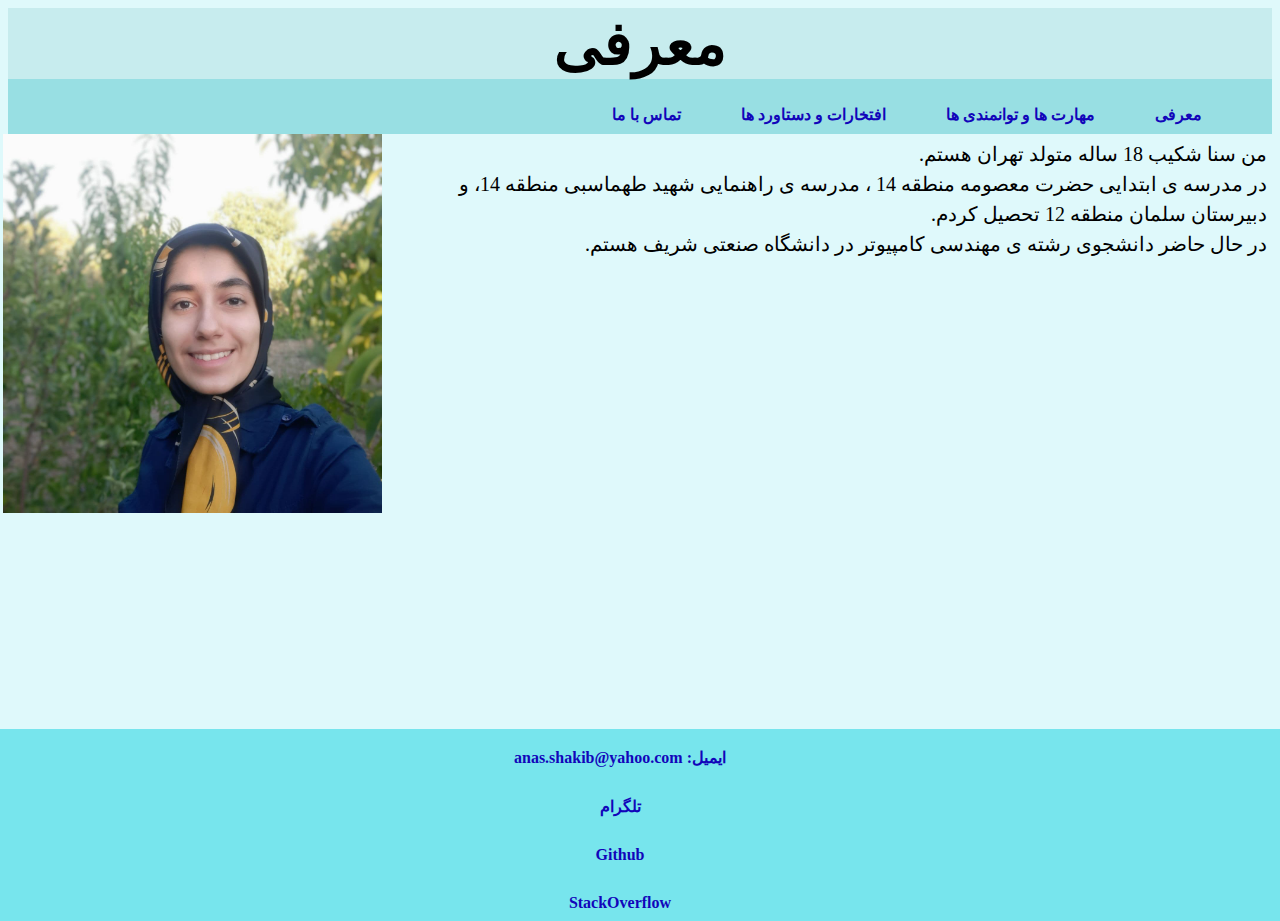
<file: index.html>
<!DOCTYPE html>

<html>
<head>
	<title> معرفی </title>
	<link rel= "stylesheet" href="1.css">
</head>

<body>
	<h1> معرفی </h1>
	<div class="menu">
		<ul>
		<li> <a href="index.html"> معرفی </a> </li>
		<li> <a href="2.html"> مهارت ها و توانمندی ها </a> </li>
		<li> <a href="3.html"> افتخارات و دستاورد ها </a> </li>
		<li> <a href="4.html"> تماس با ما </a> </li>
		</ul>
	</div>
	
	
	
	<div class="vasat">
	
	<img src="ax.jpg"></img>
	<p>
	من سنا شکیب 18 ساله متولد تهران هستم.<br>
	در مدرسه ی ابتدایی حضرت معصومه منطقه 14 ، مدرسه ی راهنمایی شهید طهماسبی  منطقه 14، و دبیرستان سلمان منطقه 12 تحصیل کردم. <br>
	در حال حاضر دانشجوی رشته ی مهندسی کامپیوتر در دانشگاه صنعتی شریف هستم. <br>
	</p>
	</div>
	
	
	<footer>
			<ul>
				<li> ایمیل: anas.shakib@yahoo.com
				<li> <br>
				<li> <a href="https://t.me/wangje" target="_blank"> تلگرام </a>
				<li> <br>
				<li> <a href="https://github.com/sanashakib" target="_blank"> Github </a>
				<li> <br>
				<li> <a href="https://stackoverflow.com/users/17526535/sana" target="_blank"> StackOverflow </a>
				<li>
			</ul>
	</footer>
	
</body>
</html>
</file>
<file: 1.css>
*{
	direction:rtl;
	background:#dff9fb;
}

h1{
	text-align:center;
	font-size:60px;
	background:#c7ecee;
	margin:0 0 0 0;
}

.menu {
	float:right;
	width:100%;
	background:#98dfe3;
}

.menu li {
	float: right;
	list-style: none;
}

.menu li a {
	text-decoration: none;
	display: inline-block;
	padding: 10px 30px;
	font-weight: bold;
	background: #98dfe3;
	color: #1205ba;
}

footer {
	width: 100%;
	height: 19%;
	background: #77e5ed;
	text-align: center;
	bottom: 0;
	position:absolute;
	right: 0;
	left: 0;
}

footer ul{
    background:#77e5ed;
    
}

footer li {
	display: block;
	padding: 3px ;
	font-weight: bold;
	background: #77e5ed;
	color: #1205ba;
}
footer li a {
	text-decoration: none;
	padding: 3px ;
	font-weight: bold;
	background: #77e5ed;
	color: #1205ba;
	text-align: right;
} 

.vasat {
	margin-right:5px;
	margin-top:30px;
	padding-top:10px;
	width:100%;
	font-size:20px;
	line-height:30px;
}

.vasat img {
	float:left;
	max-width:30%;
}
</file>
